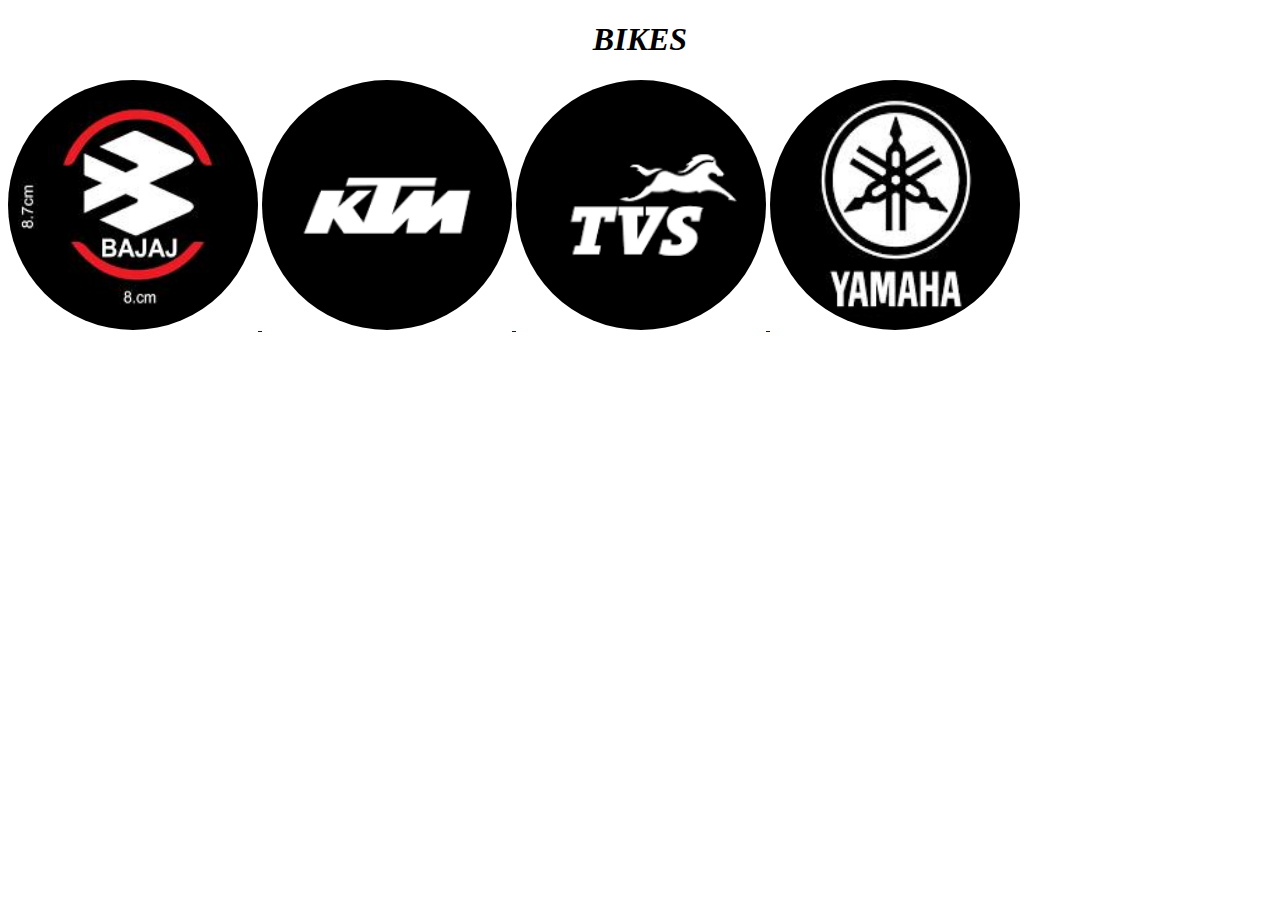
<file: index.html>
<!DOCTYPE html>
<html lang="en">
<head>
    <meta charset="UTF-8">
    <meta name="viewport" content="width=device-width, initial-scale=1.0">
    <title>Document</title>
    <link rel="stylesheet" href="./1.css">
</head>
<body>
    <center><h1>BIKES</h1></center>
    
    <a href="./1.html"a/><img src="./download.jpg" alt="" height="250px" width="250px">
    <a href="./2.html"a/><img src="./ktm.png" alt="" height="250px" width="250px">
    <a href="./3.html"a/><img src="./tvs.png" alt="" height="250px" width="250px">
    <a href="./4.html"a/><img src="./yamaha.jpg" alt="" height="250px" width="250px">
</body>
</html>
</file>
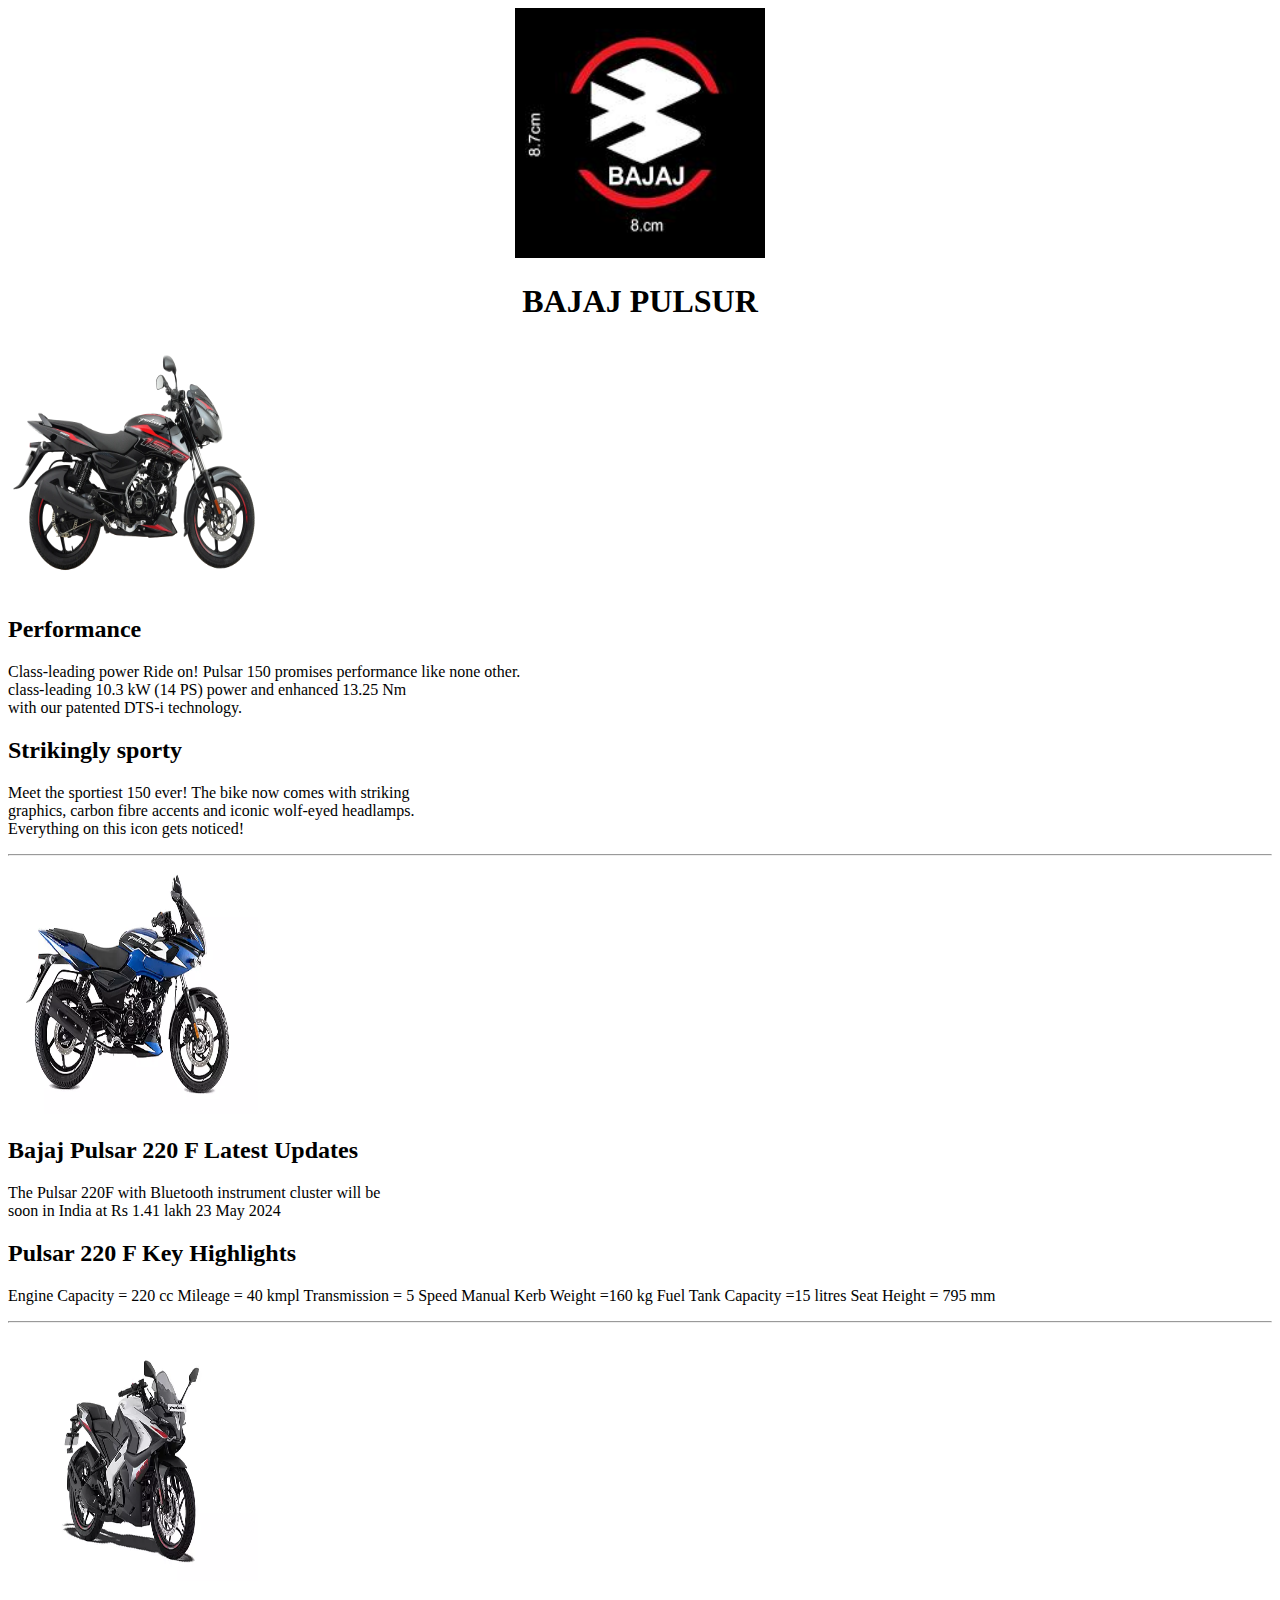
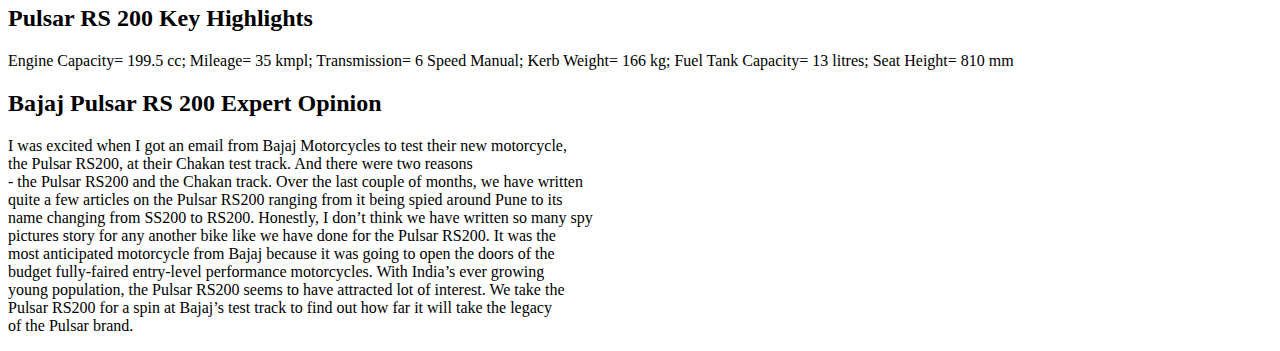
<file: 1.html>
<!DOCTYPE html>
<html lang="en">
<head>
    <meta charset="UTF-8">
    <meta name="viewport" content="width=device-width, initial-scale=1.0">
    <title>Document</title>
    <link rel="stylesheet" href="./#2.css">
</head>
<body>
    <center><img src="./download.jpg" alt="" height="250px" width="250px"></center>
    <center><h1>BAJAJ PULSUR</h1></center> 
    <img src="./00.webp" alt="" height="250px" width="250px">
    <h2>Performance</h2>
    <p>

        Class-leading power
        
        Ride on! Pulsar 150 promises performance like none other. <br> class-leading 10.3 kW (14 PS) power and enhanced 13.25 Nm <br> with our patented DTS-i technology.</p>
    <h2>Strikingly sporty</h2>
    <p>Meet the sportiest 150 ever! The bike now comes with striking <br> graphics, carbon fibre accents and iconic wolf-eyed headlamps.<br> Everything on this icon gets noticed!</p>
    <hr>
        <img src="./220.webp" alt="" height="250px" width="250px">
        <h2>Bajaj Pulsar 220 F Latest Updates</h2>
    <p>The Pulsar 220F with Bluetooth instrument cluster will be <br> soon in India at Rs 1.41 lakh

        23 May 2024</p>
    <h2>Pulsar 220 F Key Highlights</h2>
    <p>Engine Capacity = 220 cc
        Mileage          =  40 kmpl
        Transmission      = 5 Speed Manual
        Kerb Weight        =160 kg
        Fuel Tank Capacity =15 litres
        Seat Height       = 795 mm</p>
        <hr>
    <img src="./bajaj-select-model-white-1669284367837.webp" alt="" height="250px" width="250px">
  
<h2>Pulsar RS 200 Key Highlights</h2>
<p>Engine Capacity=
    199.5 cc;
    Mileage=
    35 kmpl;
    Transmission=
    6 Speed Manual;
    Kerb Weight=
    166 kg;
    Fuel Tank Capacity=
    13 litres;
    Seat Height=
    810 mm</p>
<h2>Bajaj Pulsar RS 200 Expert Opinion</h2>
<p>I was excited when I got an email from Bajaj Motorcycles to test their new motorcycle,<br>
     the Pulsar RS200, at their Chakan test track. And there were two reasons<br>
      - the Pulsar RS200 and the Chakan track. Over the last couple of months, we have written<br>
       quite a few articles on the Pulsar RS200 ranging from it being spied around Pune to its <br>
       name changing from SS200 to RS200. Honestly, I don’t think we have written so many spy <br>
       pictures story for any another bike like we have done for the Pulsar RS200. It was the <br>
       most anticipated motorcycle from Bajaj because it was going to open the doors of the <br>
       budget fully-faired entry-level performance motorcycles. With India’s ever growing <br>
       young population, the Pulsar RS200 seems to have attracted lot of interest. We take the<br> 
       Pulsar RS200 for a spin at Bajaj’s test track to find out how far it will take the legacy<br>
        of the Pulsar brand.</p>
</body>
</html>
</file>
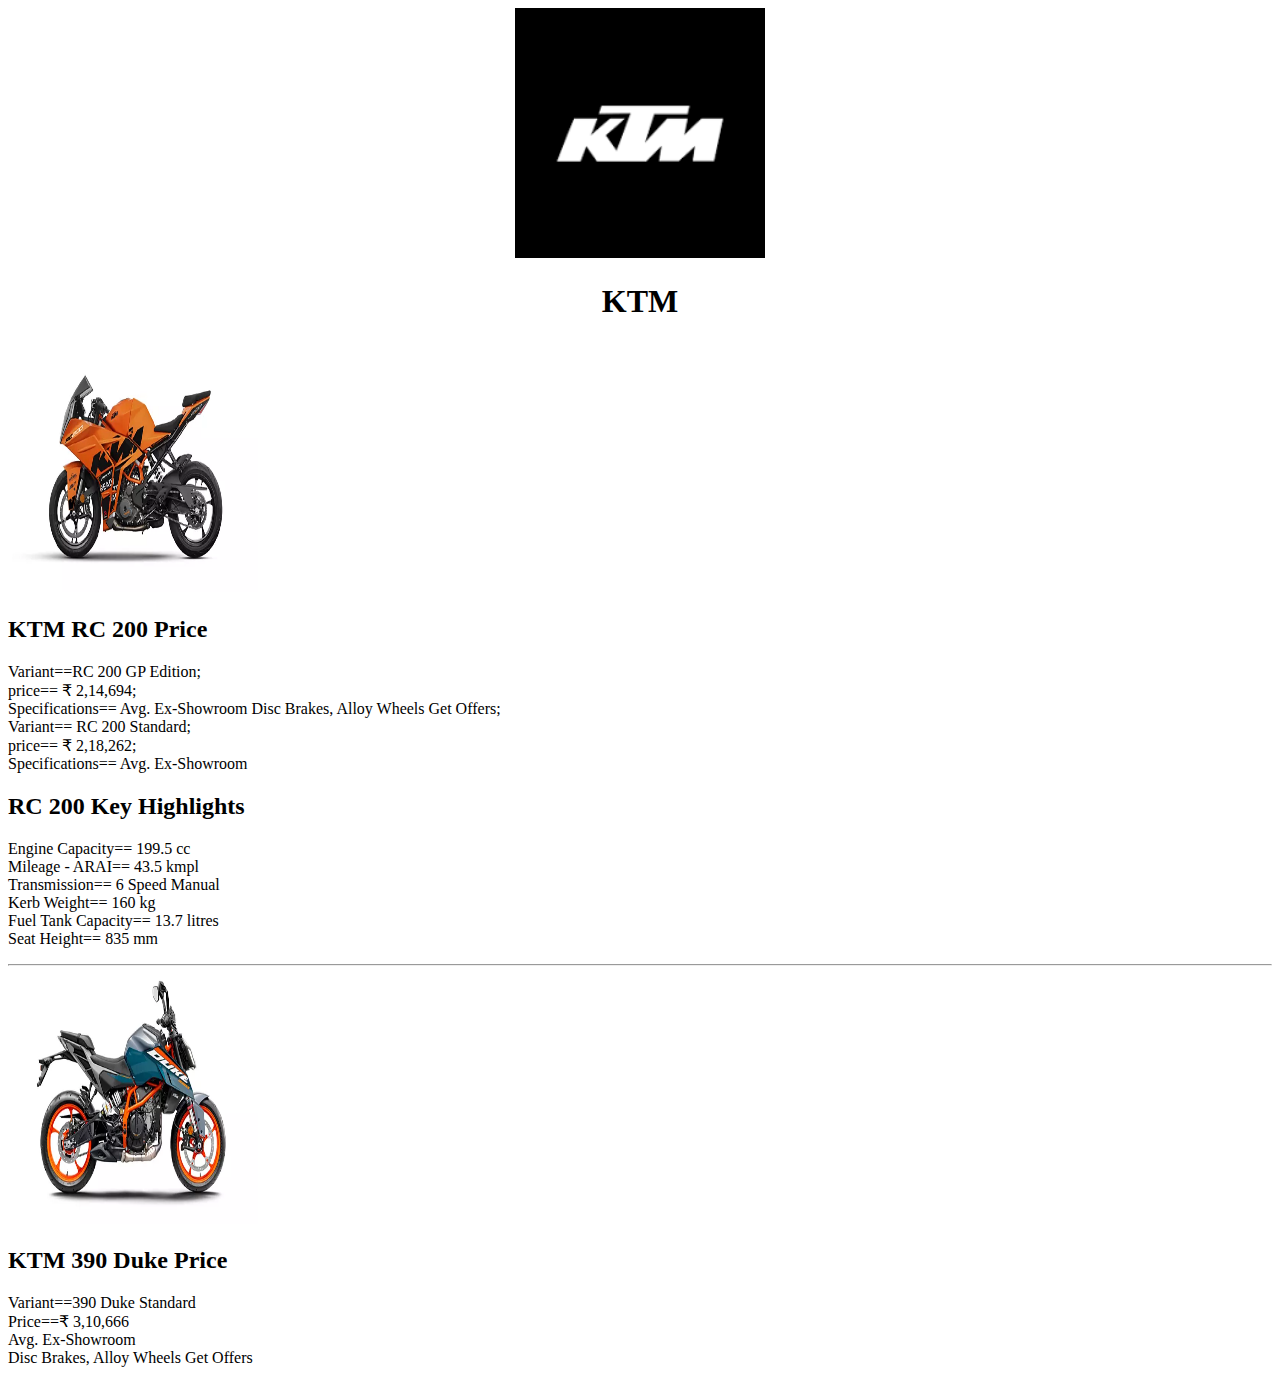
<file: 2.html>
<!DOCTYPE html>
<html lang="en">
<head>
    <meta charset="UTF-8">
    <meta name="viewport" content="width=device-width, initial-scale=1.0">
    <title>Document</title>
    <link rel="stylesheet" href="./#2.css">
</head>
<body>
    <center><img src="./ktm.png" alt="" height="250px" width="250px"></center>
    <center><h1>KTM</h1></center>
    <img src="./rc.webp" alt="" height="250px" width="250px">
    <h2>KTM RC 200 Price</h2>
    <p>Variant==RC 200 GP Edition;<br>price==
        ₹ 2,14,694;<br>Specifications==
        Avg. Ex-Showroom
        Disc Brakes, Alloy Wheels
        Get Offers;<br>Variant==
        RC 200 Standard;<br>price==
        ₹ 2,18,262;<br>Specifications==
        Avg. Ex-Showroom
        </p>
    <h2>RC 200 Key Highlights</h2>
    <p>Engine Capacity==
        199.5 cc<br>
        Mileage - ARAI==
        43.5 kmpl<br>
        Transmission==
        6 Speed Manual<br>
        Kerb Weight==
        160 kg<br>
        Fuel Tank Capacity==
        13.7 litres<br>
        Seat Height==
        835 mm</p>
        <hr>
    <img src="./390.webp" alt="" height="250px" width="250px">
    <h2>KTM 390 Duke Price</h2>
    <p>Variant==390 Duke Standard<br>
        Price==₹ 3,10,666<br>
        Avg. Ex-Showroom<br>
        Disc Brakes, Alloy Wheels
        Get Offers
        </p>
    <h2></h2>
    <p></p>

</body>
</html>
</file>
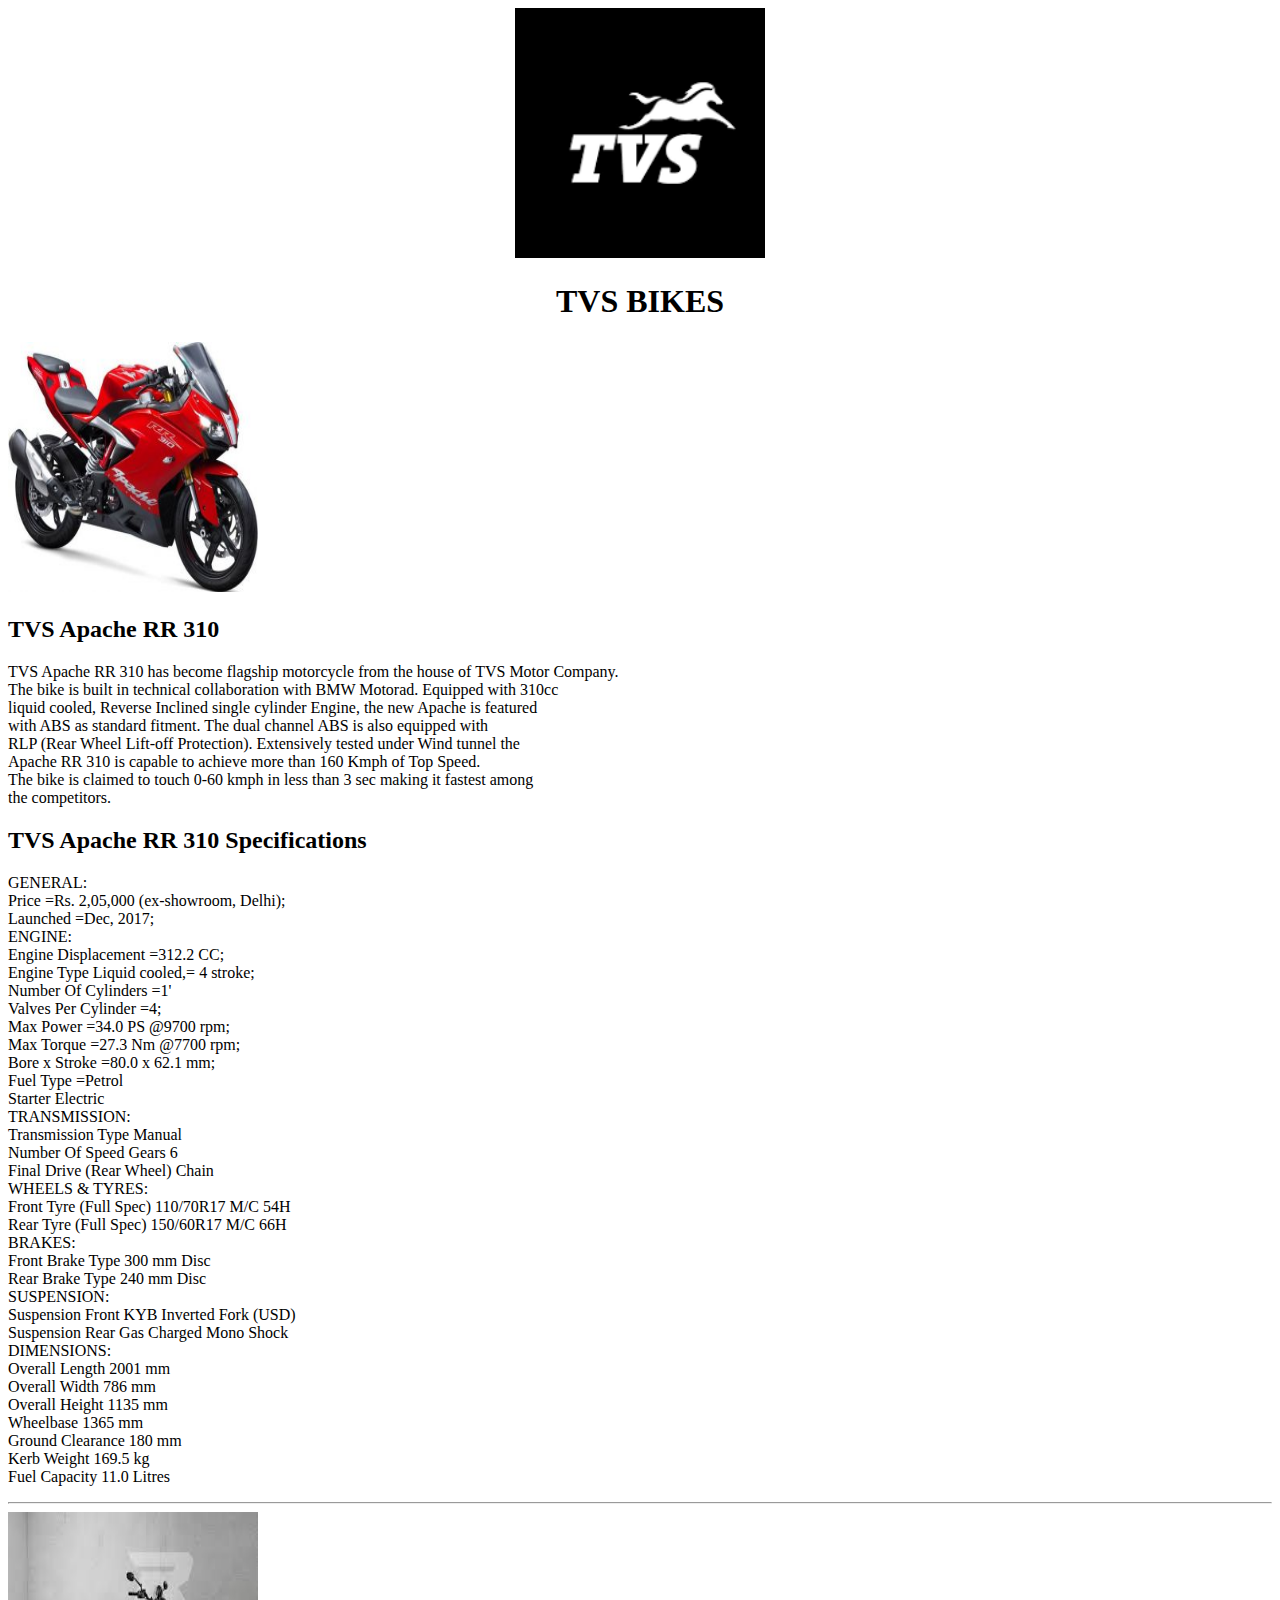
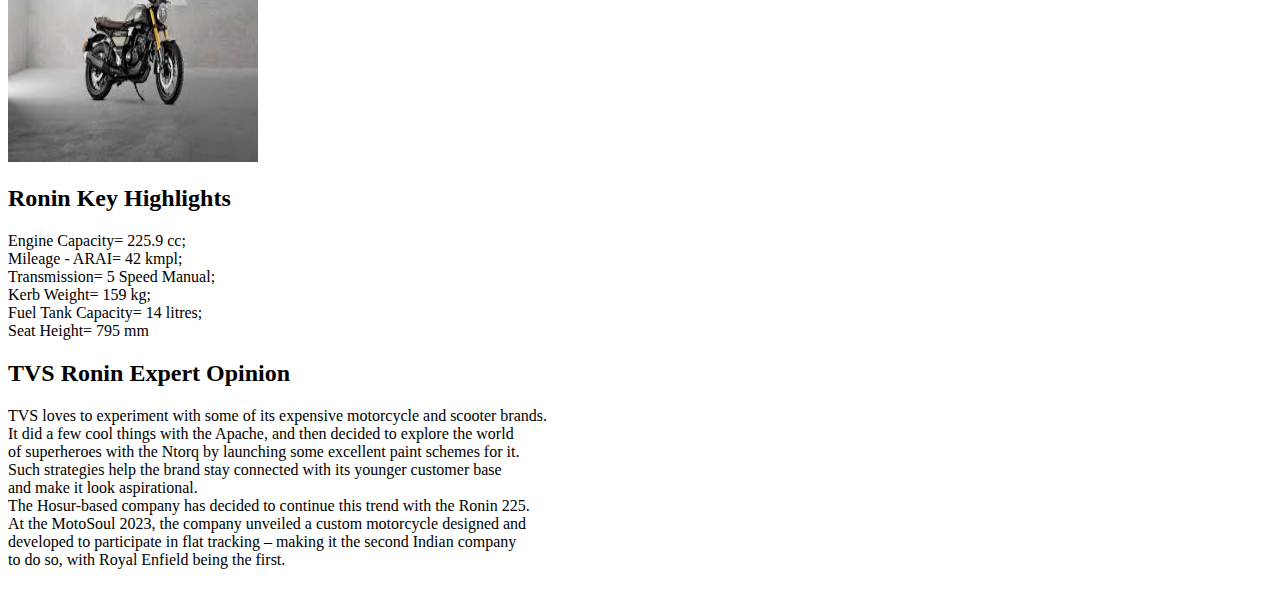
<file: 3.html>
<!DOCTYPE html>
<html lang="en">
<head>
    <meta charset="UTF-8">
    <meta name="viewport" content="width=device-width, initial-scale=1.0">
    <title>Document</title>
    <link rel="stylesheet" href="./#2.css">
</head>
<body>
    <center><img src="./tvs.png" alt="" height="250px" width="250px"></center>
<center><h1>TVS BIKES</h1></center>
<img src="./apache-rr-310-1.jpg" alt="" height="250px" width="250px">
<h2>TVS Apache RR 310</h2>
<p>TVS Apache RR 310 has become flagship motorcycle from the house of TVS Motor Company.<br> 
    The bike is built in technical collaboration with BMW Motorad. Equipped with 310cc <br> 
    liquid cooled, Reverse Inclined single cylinder Engine, the new Apache is featured<br> 
    with ABS as standard fitment. The dual channel ABS is also equipped with <br> 
    RLP (Rear Wheel Lift-off Protection). Extensively tested under Wind tunnel the<br> 
    Apache RR 310 is capable to achieve more than 160 Kmph of Top Speed.<br> 
     The bike is claimed to touch 0-60 kmph in less than 3 sec making it fastest among <br> 
     the competitors.</p>
<h2>TVS Apache RR 310 Specifications</h2>
<p>GENERAL:<br>   
    Price =Rs. 2,05,000 (ex-showroom, Delhi);<br> 
    Launched	=Dec, 2017;<br> 
    ENGINE:  <br> 
    Engine Displacement	=312.2 CC;<br> 
    Engine Type	Liquid cooled,= 4 stroke;<br> 
    Number Of Cylinders	=1'<br> 
    Valves Per Cylinder	=4;<br> 
    Max Power	=34.0 PS @9700 rpm;<br> 
    Max Torque	=27.3 Nm @7700 rpm;<br> 
    Bore x Stroke	=80.0 x 62.1 mm;<br> 
    Fuel Type	=Petrol<br> 
    Starter	Electric<br> 
    TRANSMISSION:  <br> 
    Transmission Type	Manual<br> 
    Number Of Speed Gears	6<br> 
    Final Drive (Rear Wheel)	Chain<br> 
    WHEELS & TYRES:  <br> 
    Front Tyre (Full Spec)	110/70R17 M/C 54H<br> 
    Rear Tyre (Full Spec)	150/60R17 M/C 66H<br> 
    BRAKES:  <br> 
    Front Brake Type	300 mm Disc<br> 
    Rear Brake Type	240 mm Disc<br> 
    SUSPENSION:  <br> 
    Suspension Front	KYB Inverted Fork (USD)<br> 
    Suspension Rear	Gas Charged Mono Shock<br> 
    DIMENSIONS:  <br> 
    Overall Length	2001 mm<br> 
    Overall Width	786 mm<br> 
    Overall Height	1135 mm<br> 
    Wheelbase	1365 mm<br> 
    Ground Clearance	180 mm<br> 
    Kerb Weight	169.5 kg<br> 
    Fuel Capacity	11.0 Litres</p>
    <hr>
<img src="./ronin.jpg" alt="" height="250px" width="250px">
<h2>Ronin Key Highlights</h2>
<p>Engine Capacity=
    225.9 cc;<br> 
    Mileage - ARAI=
    42 kmpl;<br> 
    Transmission=
    5 Speed Manual;<br> 
    Kerb Weight=
    159 kg;<br> 
    Fuel Tank Capacity=
    14 litres;<br> 
    Seat Height=
    795 mm</p>
<h2>TVS Ronin Expert Opinion</h2>
<p>TVS loves to experiment with some of its expensive motorcycle and scooter brands.<br> 
     It did a few cool things with the Apache, and then decided to explore the world <br> 
     of superheroes with the Ntorq by launching some excellent paint schemes for it. <br> 
     Such strategies help the brand stay connected with its younger customer base <br> 
     and make it look aspirational.<br> 

    The Hosur-based company has decided to continue this trend with the Ronin 225.<br> 
     At the MotoSoul 2023, the company unveiled a custom motorcycle designed and <br> 
     developed to participate in flat tracking – making it the second Indian company<br> 
      to do so, with Royal Enfield being the first.</p><br> 
</body>
</html>
</file>
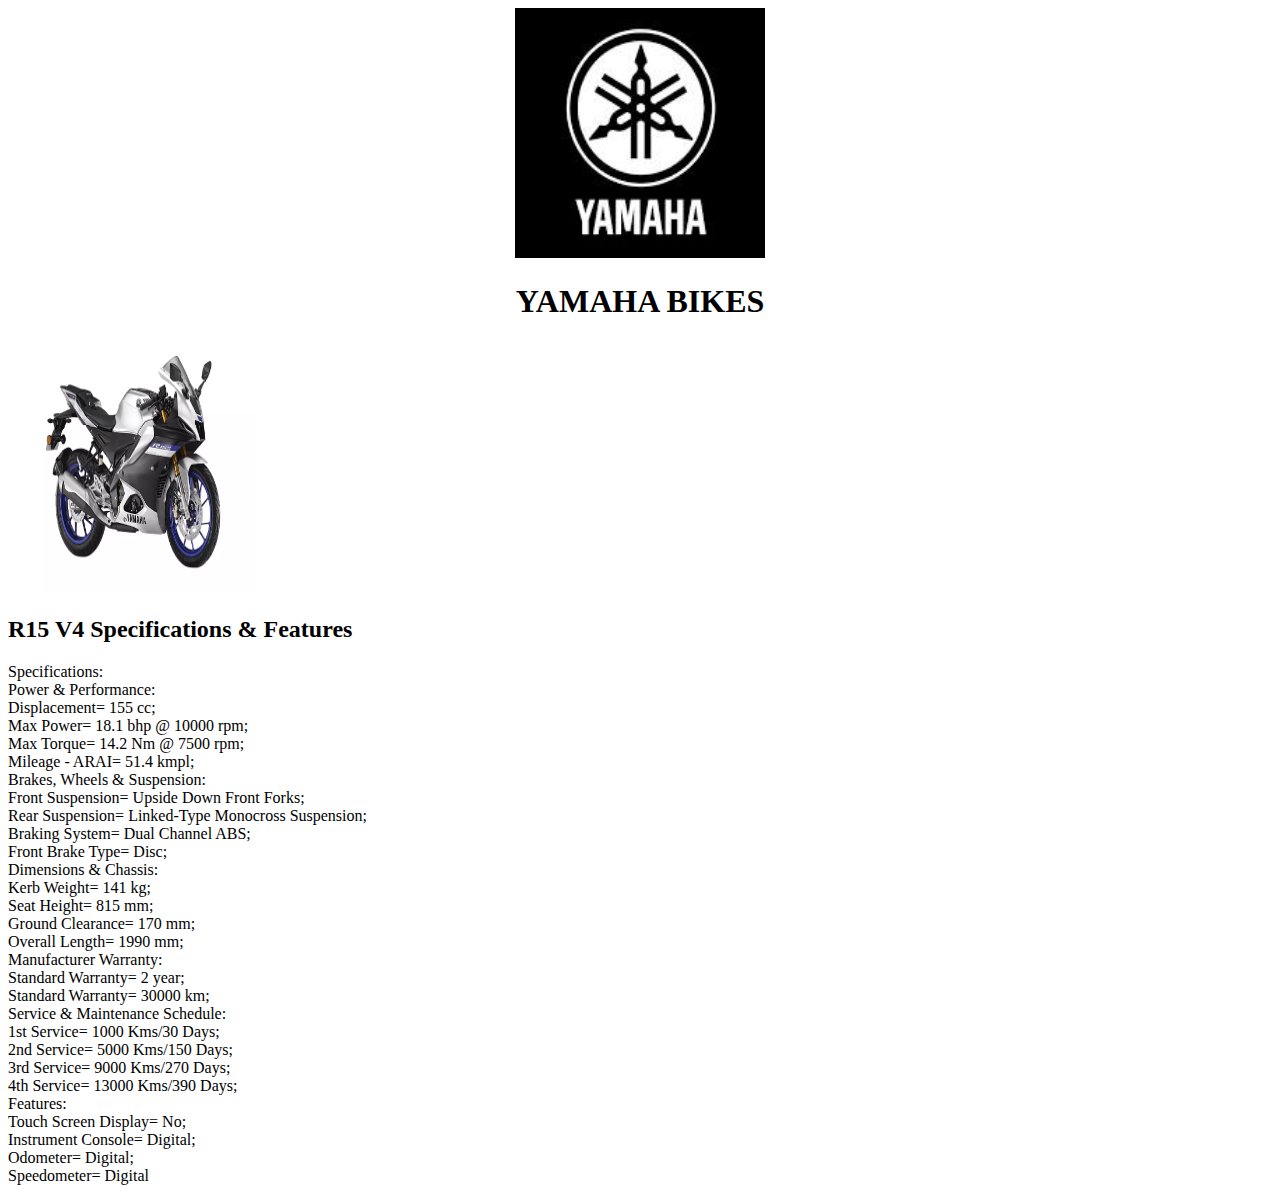
<file: 4.html>
<!DOCTYPE html>
<html lang="en">
<head>
    <meta charset="UTF-8">
    <meta name="viewport" content="width=device-width, initial-scale=1.0">
    <title>Document</title>
    <link rel="stylesheet" href="./#2.css">
</head>
<body>
    <center><img src="./yamaha.jpg" alt="" height="250px" width="250px"></center>
<center><h1>YAMAHA BIKES</h1></center>
<img src="./yamaha-select-model-metallic-grey-1704793848113.webp" alt="" height="250px" width="250px">
<h2>R15 V4 Specifications & Features</h2>
<p>Specifications:<br>
    Power & Performance:<br>
    
    Displacement=
    155 cc;<br>
    Max Power=
    18.1 bhp @ 10000 rpm;<br>
    Max Torque=
    14.2 Nm @ 7500 rpm;<br>
    Mileage - ARAI=
    51.4 kmpl;<br>
    
    
    Brakes, Wheels & Suspension:<br>
    
    Front Suspension=
    Upside Down Front Forks;<br>
    Rear Suspension=
    Linked-Type Monocross Suspension;<br>
    Braking System=
    Dual Channel ABS;<br>
    Front Brake Type=
    Disc;<br>
    
    
    Dimensions & Chassis:<br>
    
    Kerb Weight=
    141 kg;<br>
    Seat Height=
    815 mm;<br>
    Ground Clearance=
    170 mm;<br>
    Overall Length=
    1990 mm;<br>
    
    
    Manufacturer Warranty:<br>
    
    Standard Warranty=
    2 year;<br>
    Standard Warranty=
    30000 km;<br>
    Service & Maintenance Schedule:<br>
    
    1st Service=
    1000 Kms/30 Days;<br>
    
    2nd Service=
    5000 Kms/150 Days;<br>
    3rd Service=
    9000 Kms/270 Days;<br>
    4th Service=
    13000 Kms/390 Days;<br>
    Features:<br>
    Touch Screen Display=
    No;<br>
    Instrument Console=
    Digital;<br>
    Odometer=
    Digital;<br>
    Speedometer=
    Digital</p>

</body>
</html>
</file>
<file: 1.css>
img{
    
    
    border-radius: 150px;
       
}
h1{
    font-style: oblique;
    
}
</file>
